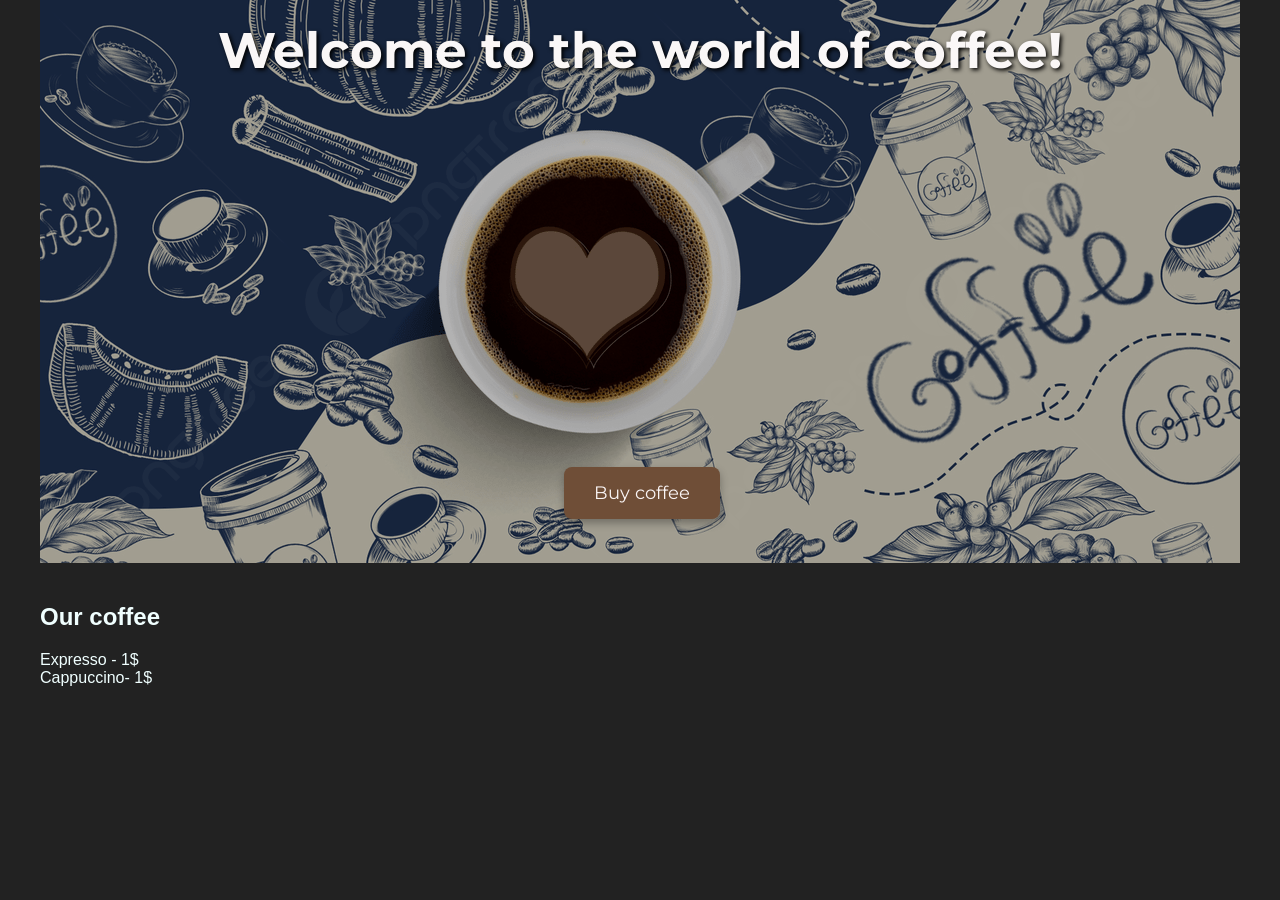
<file: index.html>
<!doctype html>
<html lang="ru">
  <head>
    <meta charset="UTF-8" />
    <meta name="viewport" content="width=device-width, initial-scale=1.0" />
    <link rel="stylesheet" href="./style.css" />
    <title>Coffee</title>
    <link rel="icon" href="./coffee-icon.png" />
    <link
      href="https://fonts.googleapis.com/css2?family=Montserrat:wght@700&display=swap"
      rel="stylesheet"
    />
  </head>
  <body>
    <div class="banner">
      <img src="./image.jpg" alt="Coffee" />
      <h1>Welcome to the world of coffee!</h1>

      <button>Buy coffee</button>
    </div>
    <section class="products">
      <h2>Our coffee</h2>
      <div class="card">Expresso - 1$</div>
      <div class="card">Cappuccino- 1$</div>
    </section>
  </body>
</html>
</file>
<file: style.css>
h1 {
  text-align: center;
  font-size: 50px;
  font-family: "Montserrat", sans-serif;
}
button {
  background-color: #330eb9;
  color: white;
  border: none;
  padding: 20px 40px;
  text-align: center;
  text-decoration: none;
  display: inline-block;
  font-size: 16px;
  margin: 4px 2px;
  cursor: pointer;
}
body {
  background-color: #222;
  margin: 0;
  font-family: Arial, sans-serif;
}

.banner {
  position: relative;
  width: 100%;
  max-width: 1200px;
  margin: 0 auto;
}

.banner img {
  width: 100%;
  display: block;
}

.banner h1 {
  position: absolute;
  top: 20px;
  width: 100%;
  text-align: center;
  font-size: 50px;
  color: #faf7f7;
  text-shadow: 2px 2px 4px #000;
  margin: 0;
  z-index: 1;
}

.banner button {
  position: absolute;
  bottom: 40px;
  left: 50%;
  transform: translateX(-50%);
  background-color: #6f4e37;
  color: rgb(250, 245, 245);
  border: none;
  padding: 15px 30px;
  font-size: 18px;
  cursor: pointer;
  border-radius: 8px;
  box-shadow: 0 4px 8px rgba(0, 0, 0, 0.3);
  transition: all 0.3s ease;
  z-index: 1;
  font-family: "Montserrat", sans-serif;
}

.banner button:hover {
  background-color: #5a3e2b;
  transform: translate(-50%) scale(1.05);
}

.banner::before {
  content: "";
  position: absolute;
  top: 0;
  left: 0;
  width: 100%;
  height: 100%;
  background: rgba(0, 0, 0, 0.3);
}

@media (max-width: 768px) {
  .banner h1 {
    font-size: 32px;
    top: 15px;
  }
  .banner button {
    padding: 12px 24px;
    font-size: 16px;
    bottom: 20px;
  }
}

h2 {
  color: azure;
}

.products {
  max-width: 1200px;
  margin: 40px auto;
  padding: 0 20px;
  color: azure;
}
</file>
